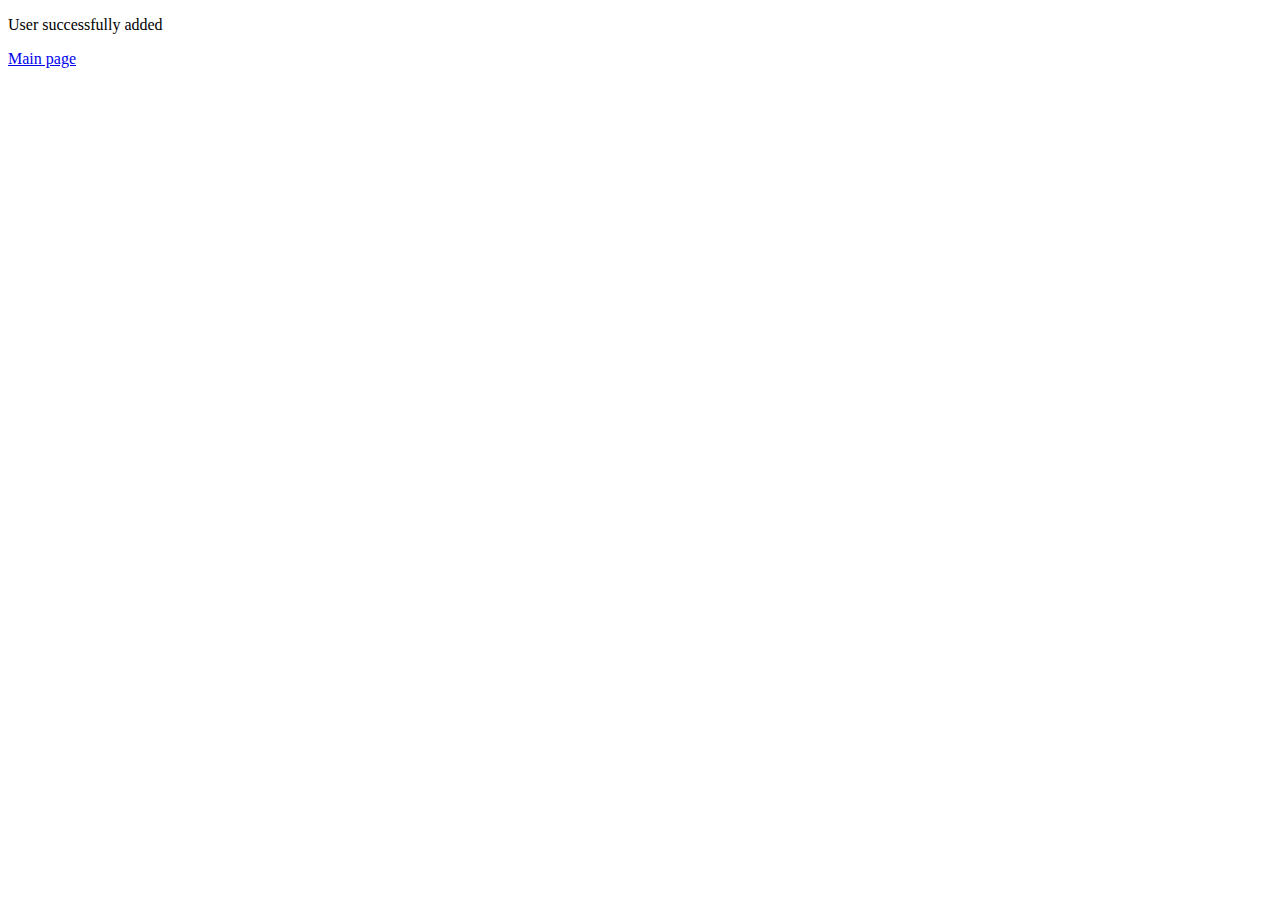
<file: sem_5/templates/success_add.html>
<!DOCTYPE html>
<html lang="en">
<head>
    <meta charset="UTF-8">
    <meta name="viewport"
          content="width=device-width, user-scalable=no, initial-scale=1.0, maximum-scale=1.0, minimum-scale=1.0">
    <meta http-equiv="X-UA-Compatible" content="ie=edge">
    <title>Success</title>
</head>
<body>
    <p>User successfully added</p>
    <a href="/users">Main page</a>
</body>
</html>
</file>
